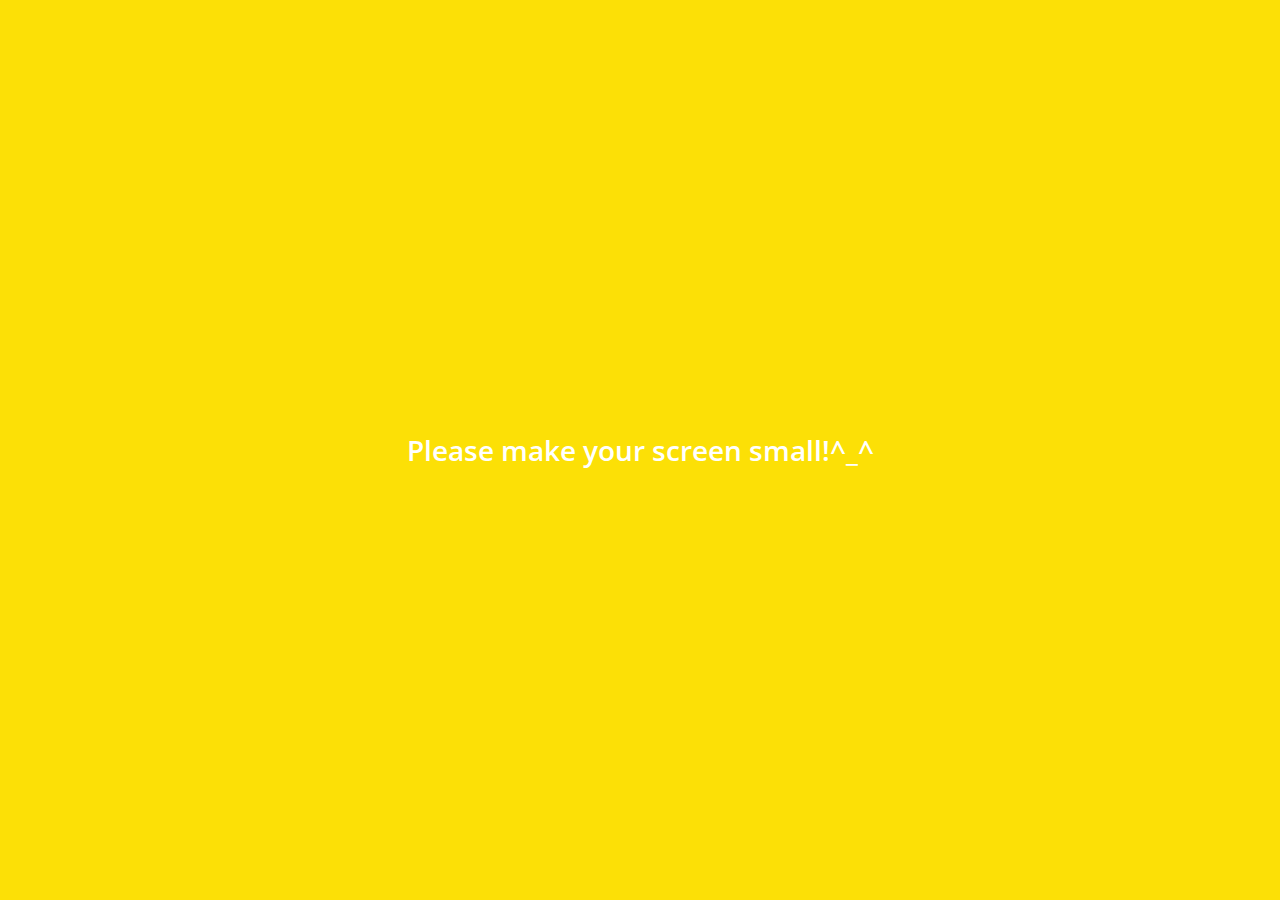
<file: index.html>
<!DOCTYPE html>
<html lang="en">
<head>
    <meta charset="UTF-8">
    <meta name="viewport" content="width=device-width, initial-scale=1.0">
    <meta http-equiv="X-UA-compatible" content="ie=edge">
    <link 
        rel="stylesheet" 
        href="https://use.fontawesome.com/releases/v5.13.0/css/all.css" 
        integrity="sha384-Bfad6CLCknfcloXFOyFnlgtENryhrpZCe29RTifKEixXQZ38WheV+i/6YWSzkz3V" 
        crossorigin="anonymous"
        >
    <link rel="stylesheet" href="css/styles.css">
    <title>Chats | Kakao Clone</title>
</head> 
<body>
    <div class="status-bar">
        <div class="status-bar__column">
            <span class="status-bar__clock">13:54</span>
        </div>
        <div class="status-bar__column">
            <i class="fas fa-clock"></i>
            <i class="fas fa-volume-mute"></i>
            <i class="fas fa-wifi"></i>
            <span class="status-bar__battery-level">100%</span>
            <i class="fas fa-battery-full"></i>
        </div>
    </div>
    <header class="header">
        <div class="header__header-column">
            <h1 class="header__title">Chats</h1>
        </div>
        <div class="header__header-column">
            <span class="header__icon">
                <i class="fas fa-search"></i>
            </span>
            <span class="header__icon">
                <i class="far fa-comment"></i>
            </span>
            <span class="header__icon">
                <i class="fas fa-cog"></i>
            </span>
            
        </div>
    </header>
    <main class="chats">
        <ul class="chats__list">
            <li class="chats__chat chat">
                <a href="chat.html">
                 <div class="Chats__chat friend">
                <div class="friend__column">
                 <img src="images/avatar.jpg" class="m-avatar friend__avatar">
                 <div class="friend__content">
                    <span class="friend__name">
                    Lynn
                    </span> 
                    <span class="friend__bottom-text">
                    Going home!
                    </span>
                 </div> 
                </div>
                <div class="friend__column">
                    
                       <span class="chat__timestamp">
                       Yesterday
                       </span>
                    
                </div>
            </div>
                 
                </a>
            </li>
        </ul>
    </main>
    <nav class="nav">
        <ul class="nav__list">
           <li class="nav__list-item">
            <a href="friends.html" class="nav__list-link">
                 <i class="far fa-user"></i>
            </a>
           </li>
           <li class="nav__list-item">
            <a href="index.html" class="nav__list-link">
                <div class="nav__badge">8</div>
                 <i class="fas fa-comment"></i>
            </a>
            </li>
           <li class="nav__list-item">
            <a href="find.html" class="nav__list-link">
                <i class="fas fa-search"></i>
            </a>
           </li>
           <li class="nav__list-item">
            <a href="more.html" class="nav__list-link">
                <i class="fas fa-ellipsis-h"></i>
            </a>
           </li>
        </ul>
    </nav>
    <div class="bigScreen">
        <span class="bigScreen__text">Please make your screen small!^_^</span>
    </div>
</body>
</html>
</file>
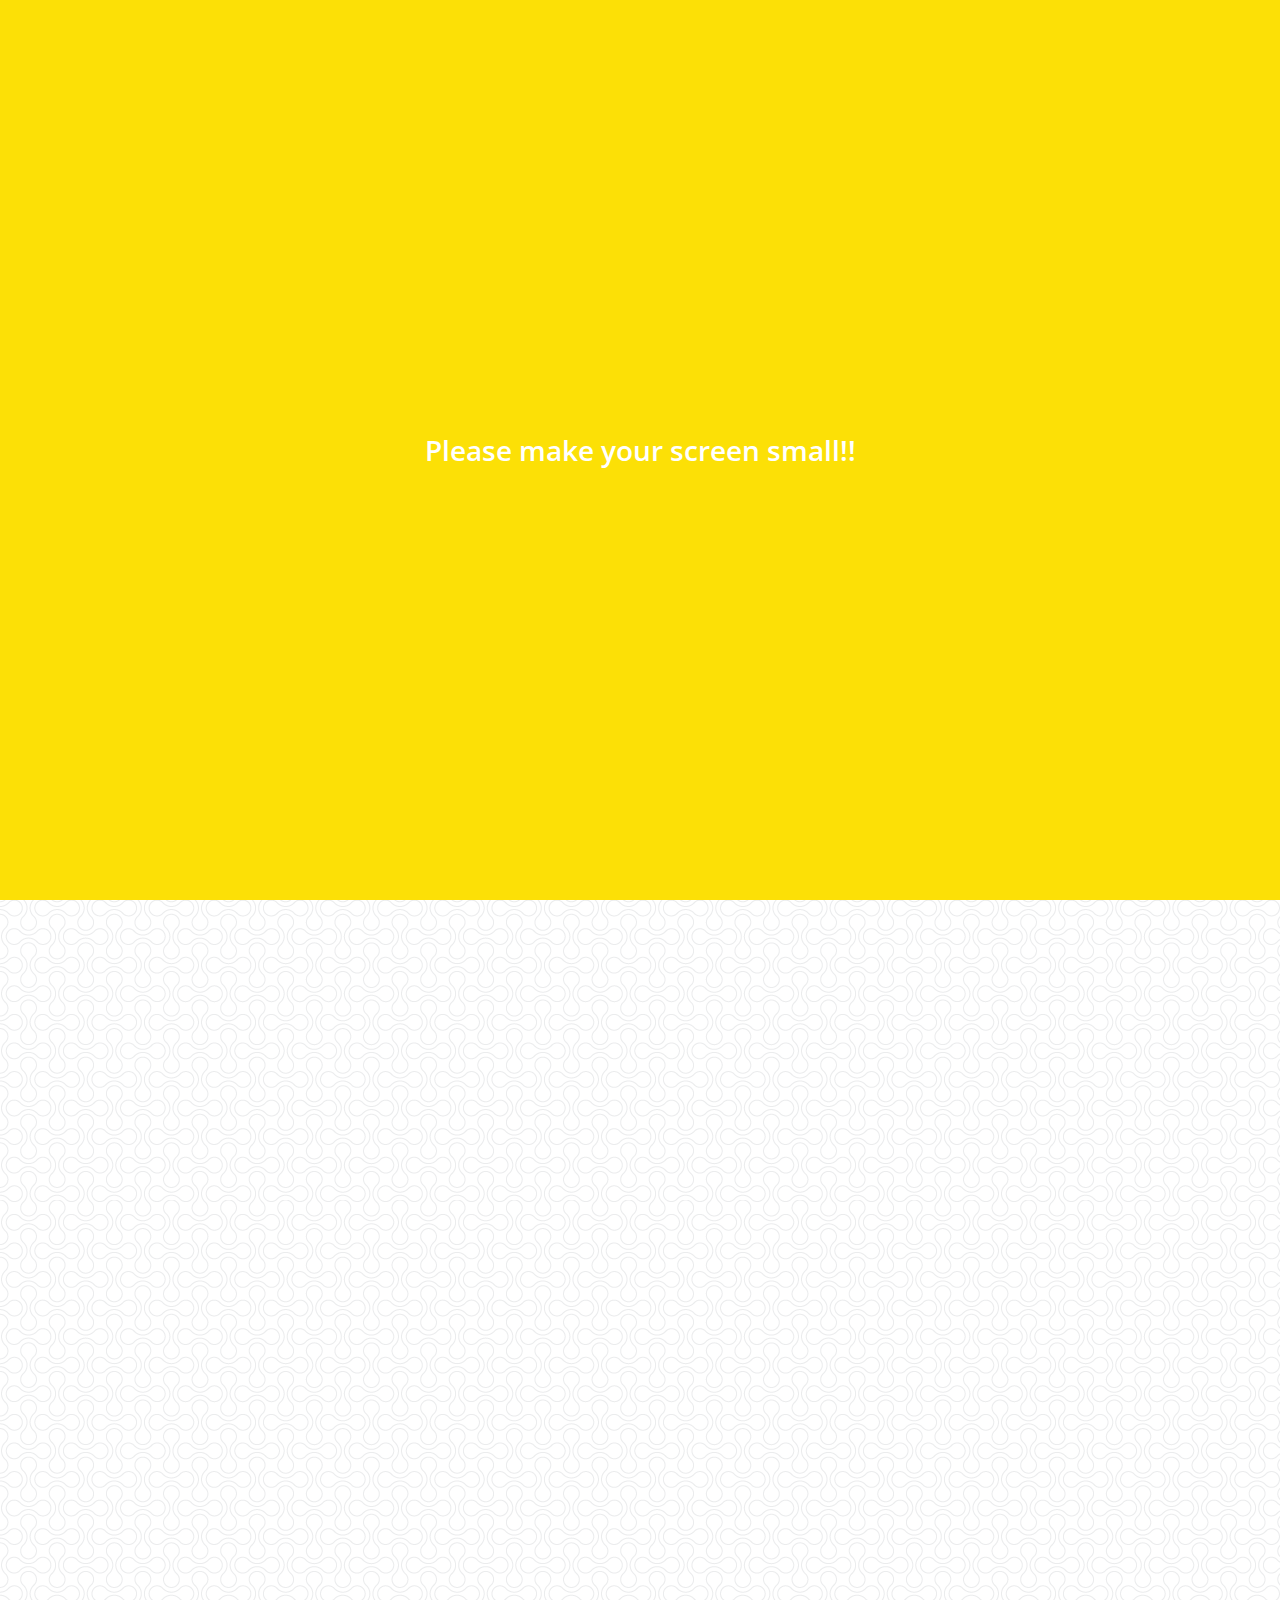
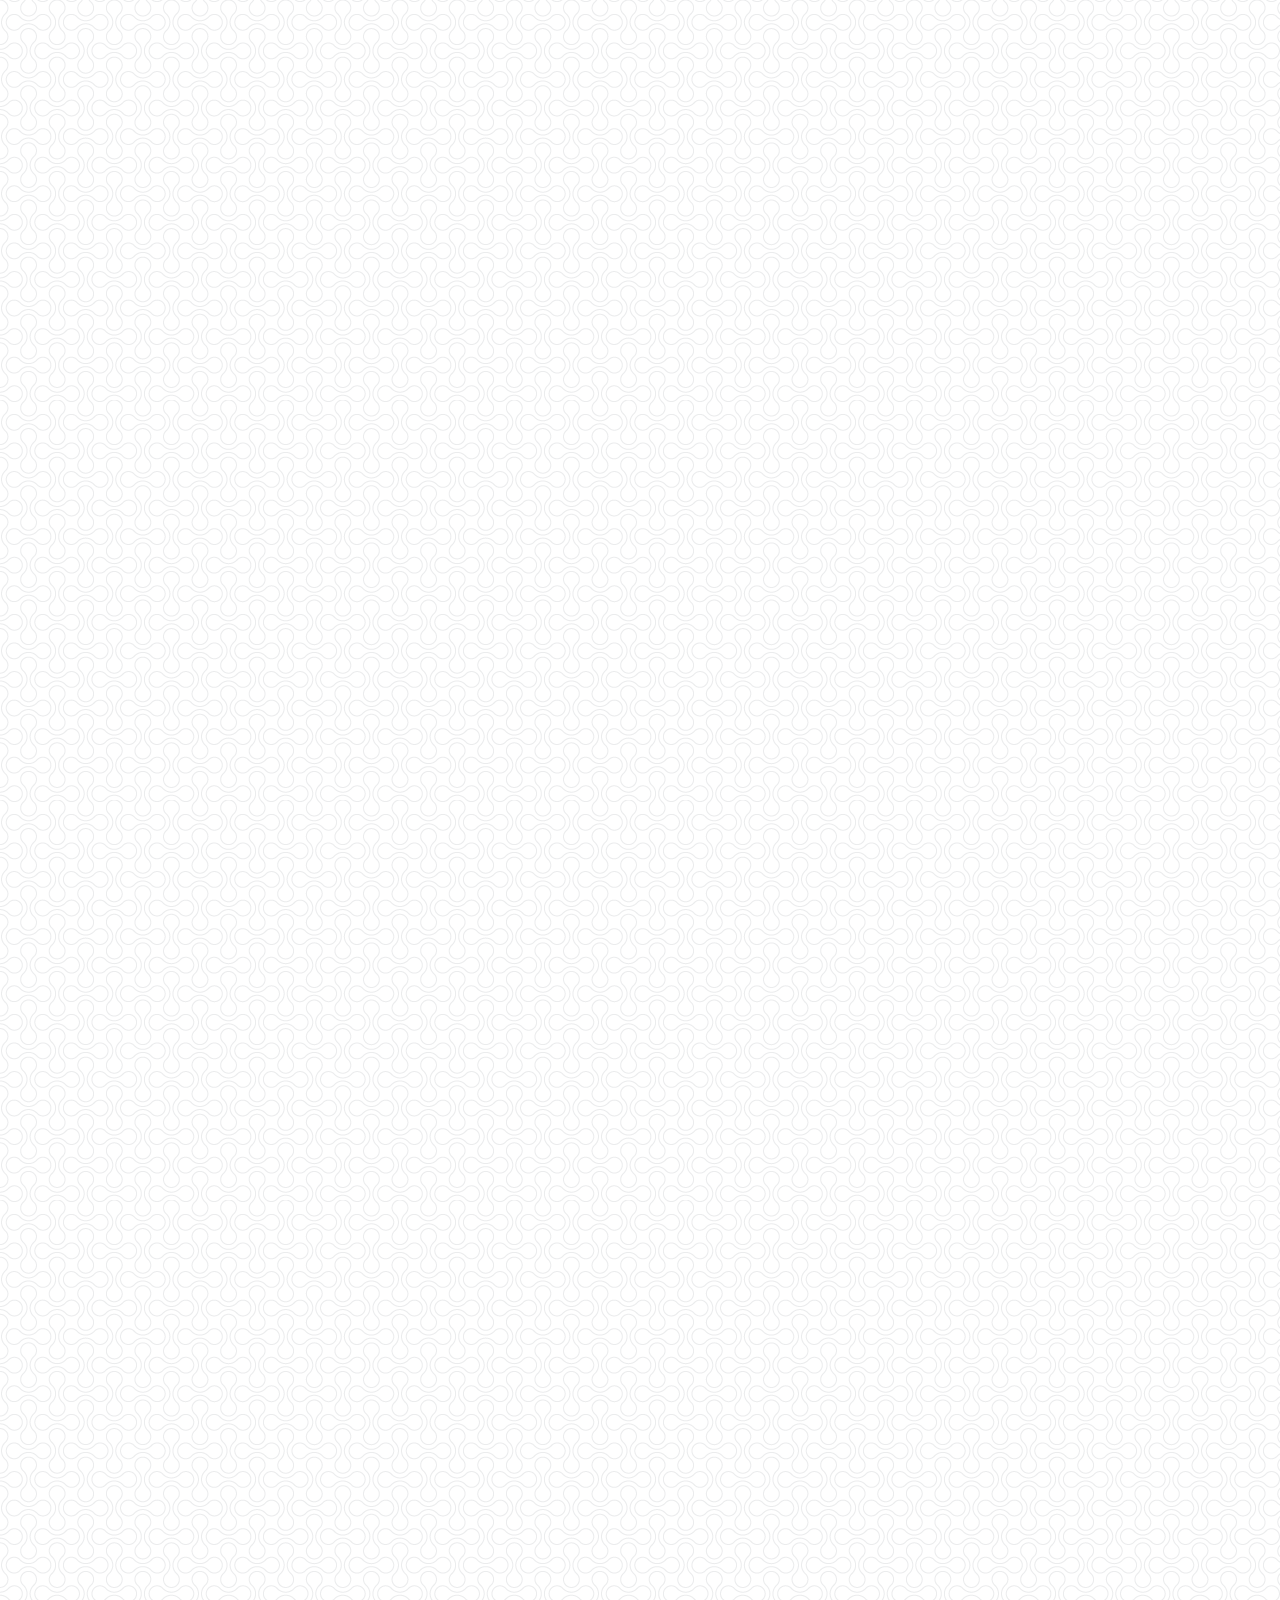
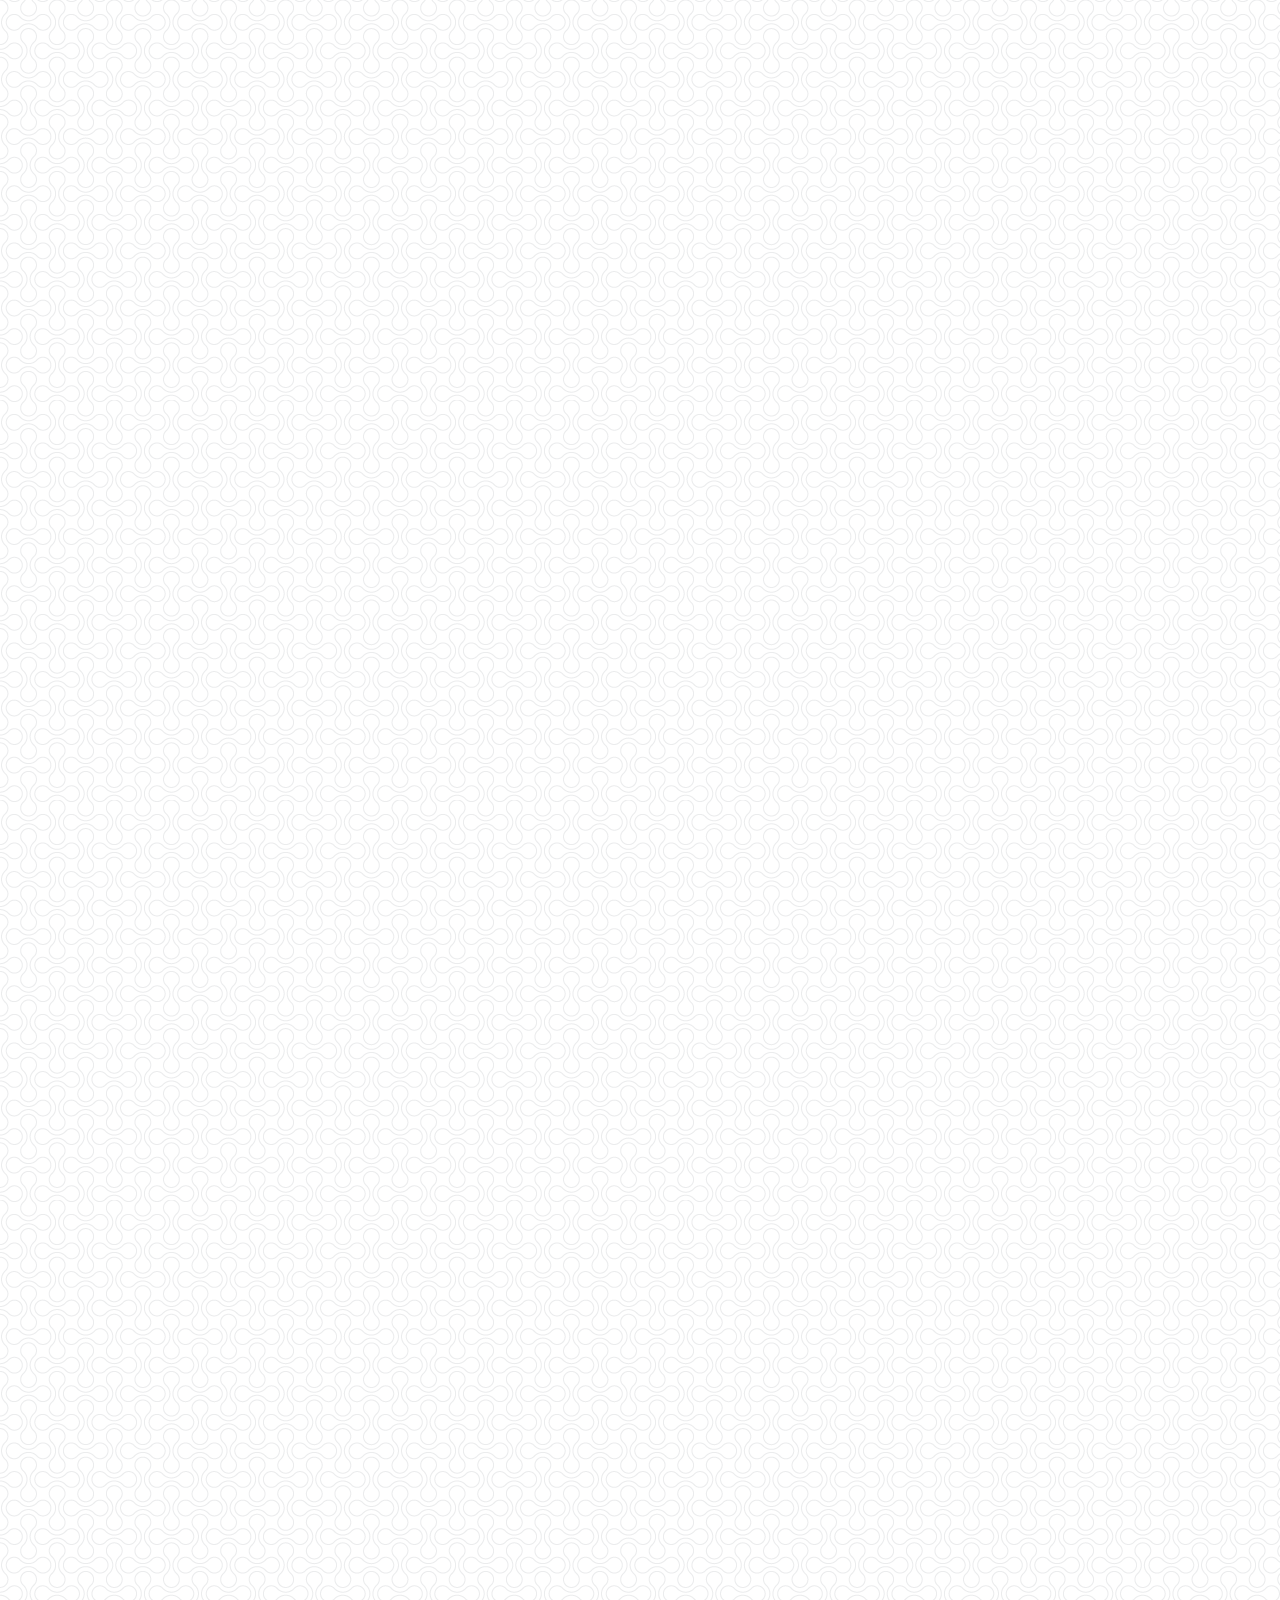
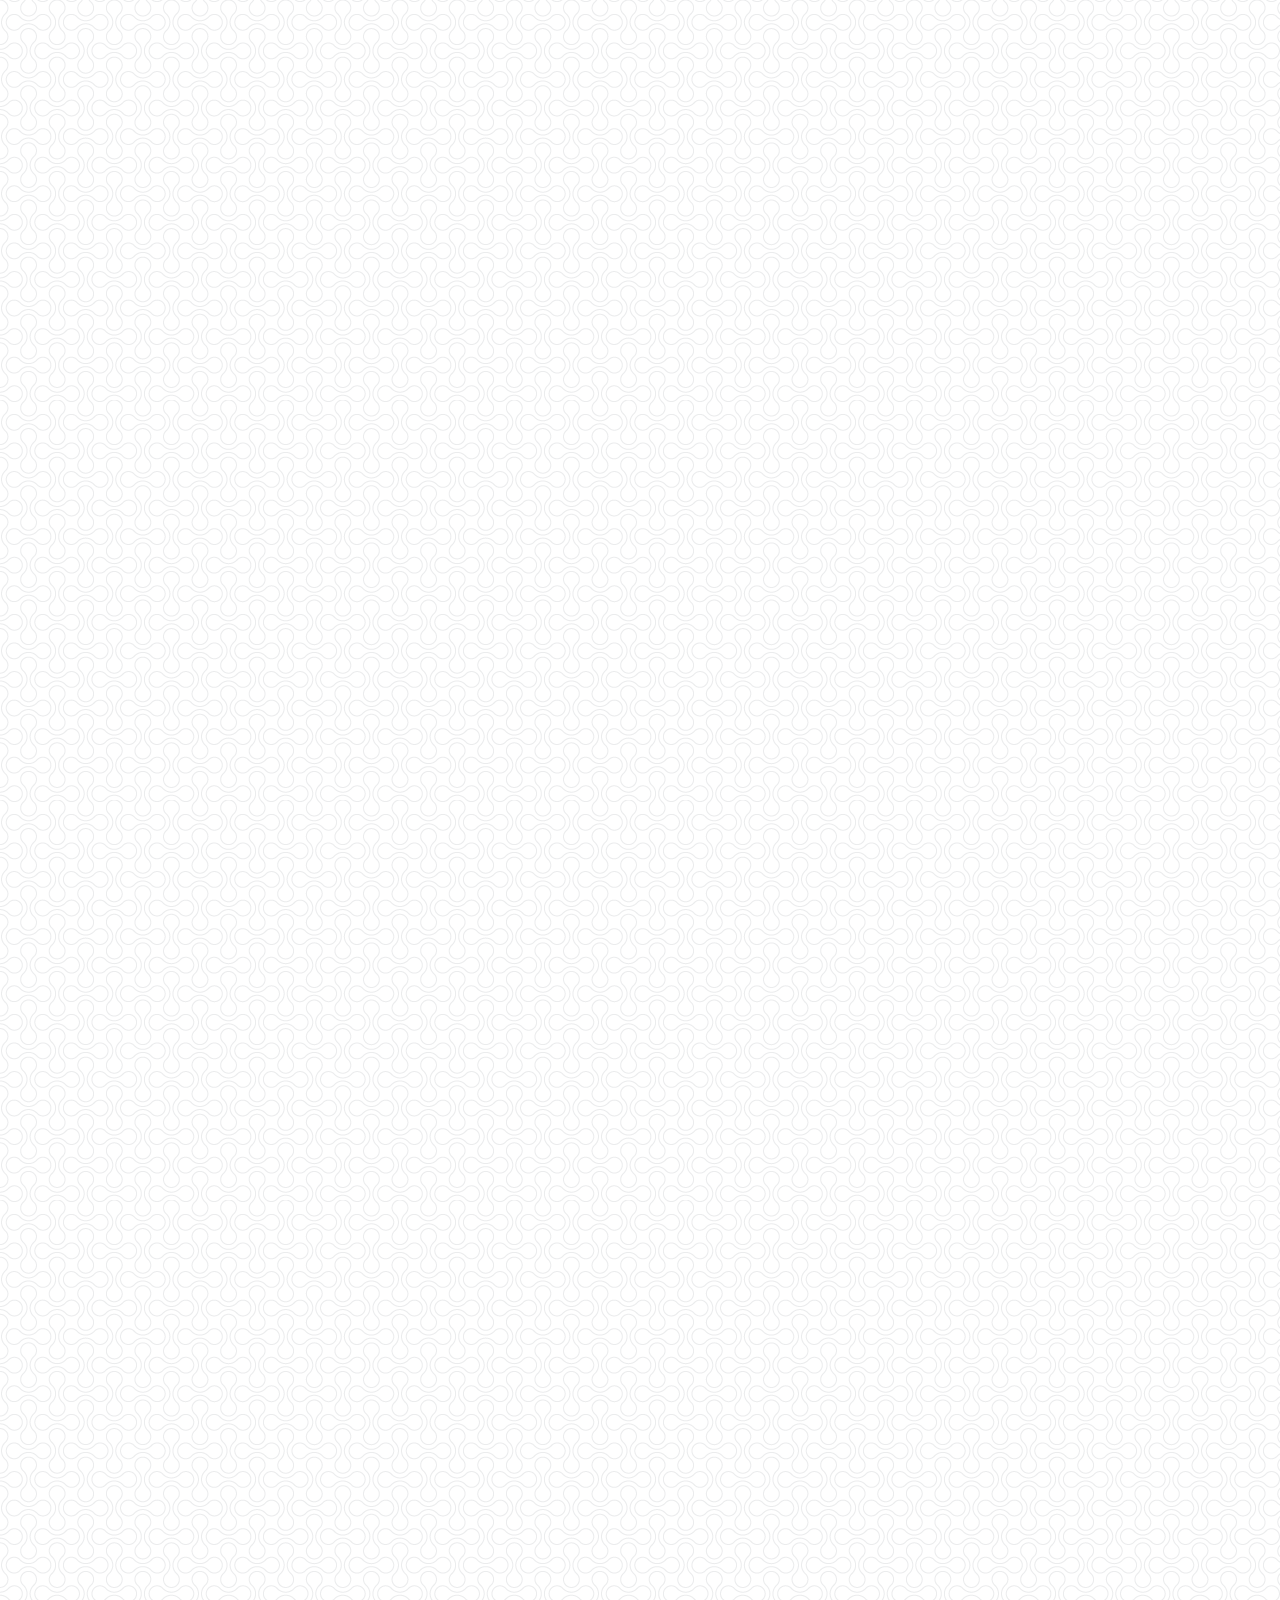
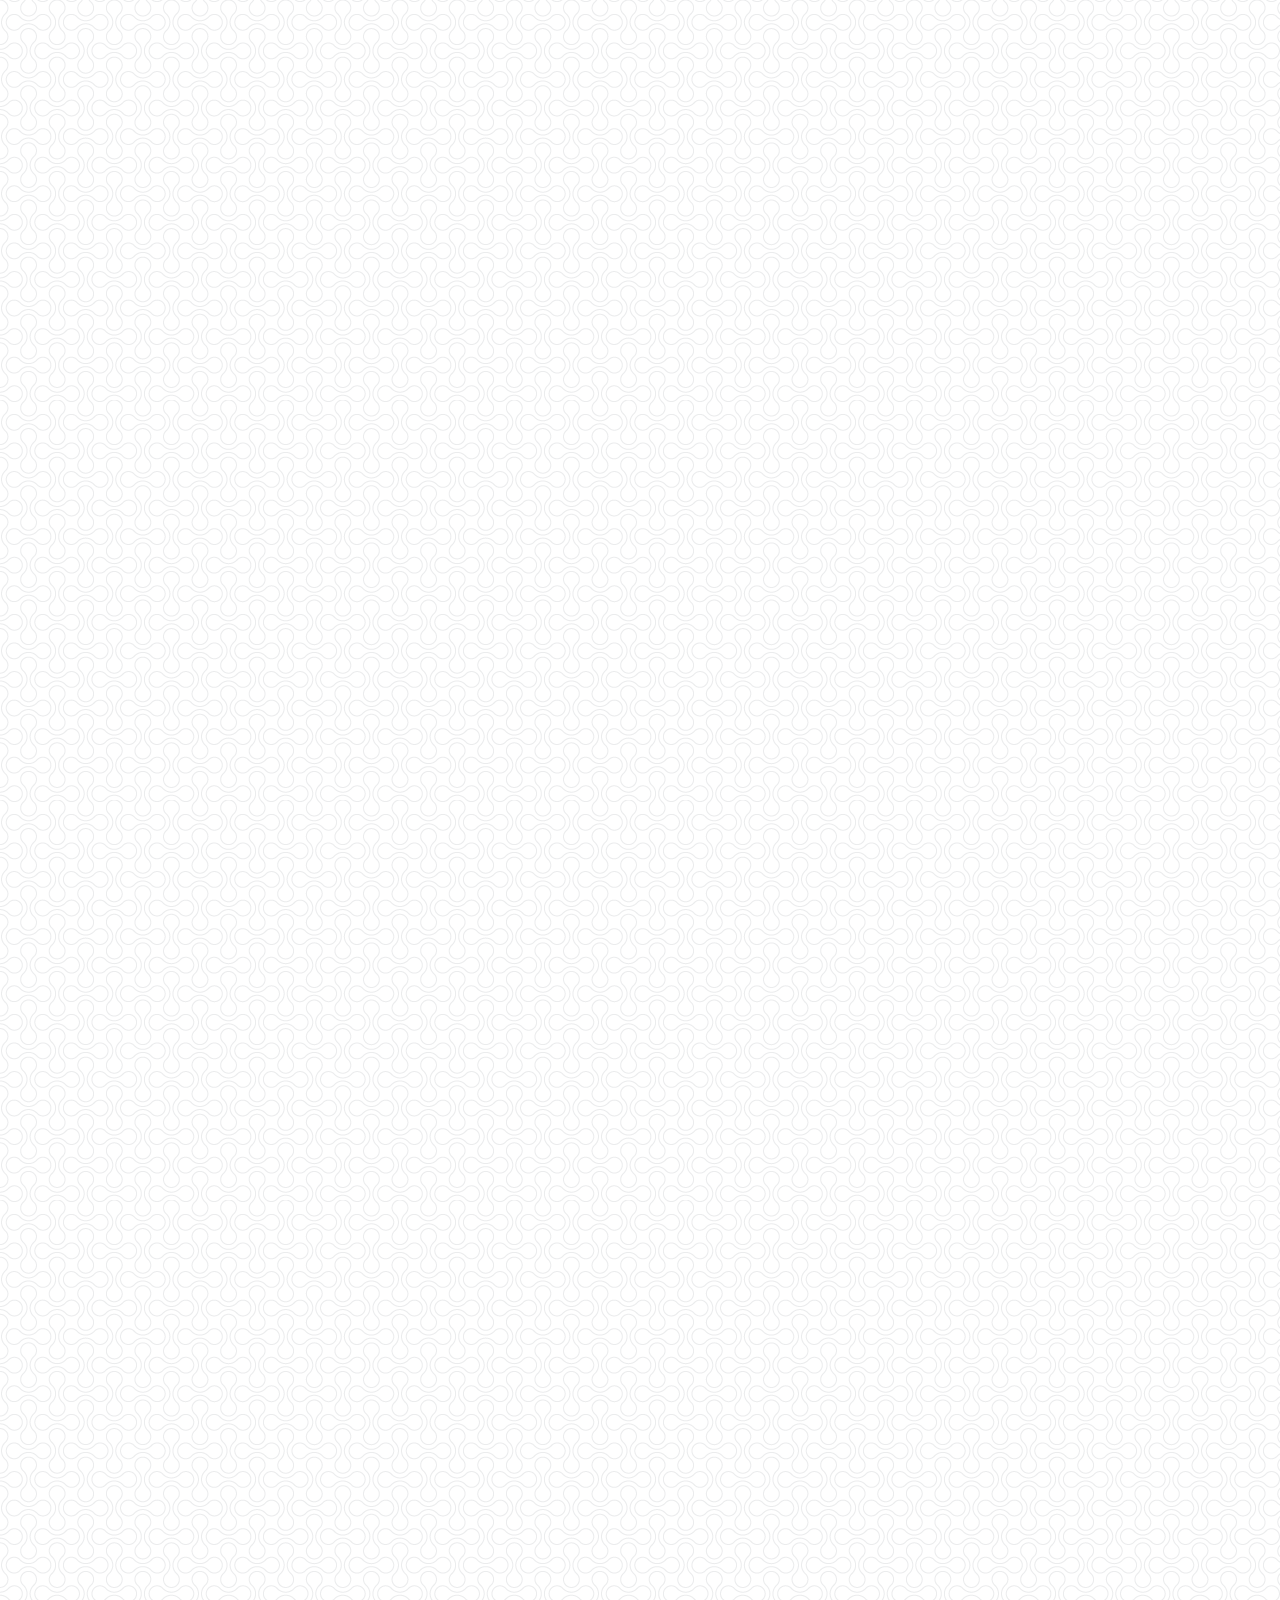
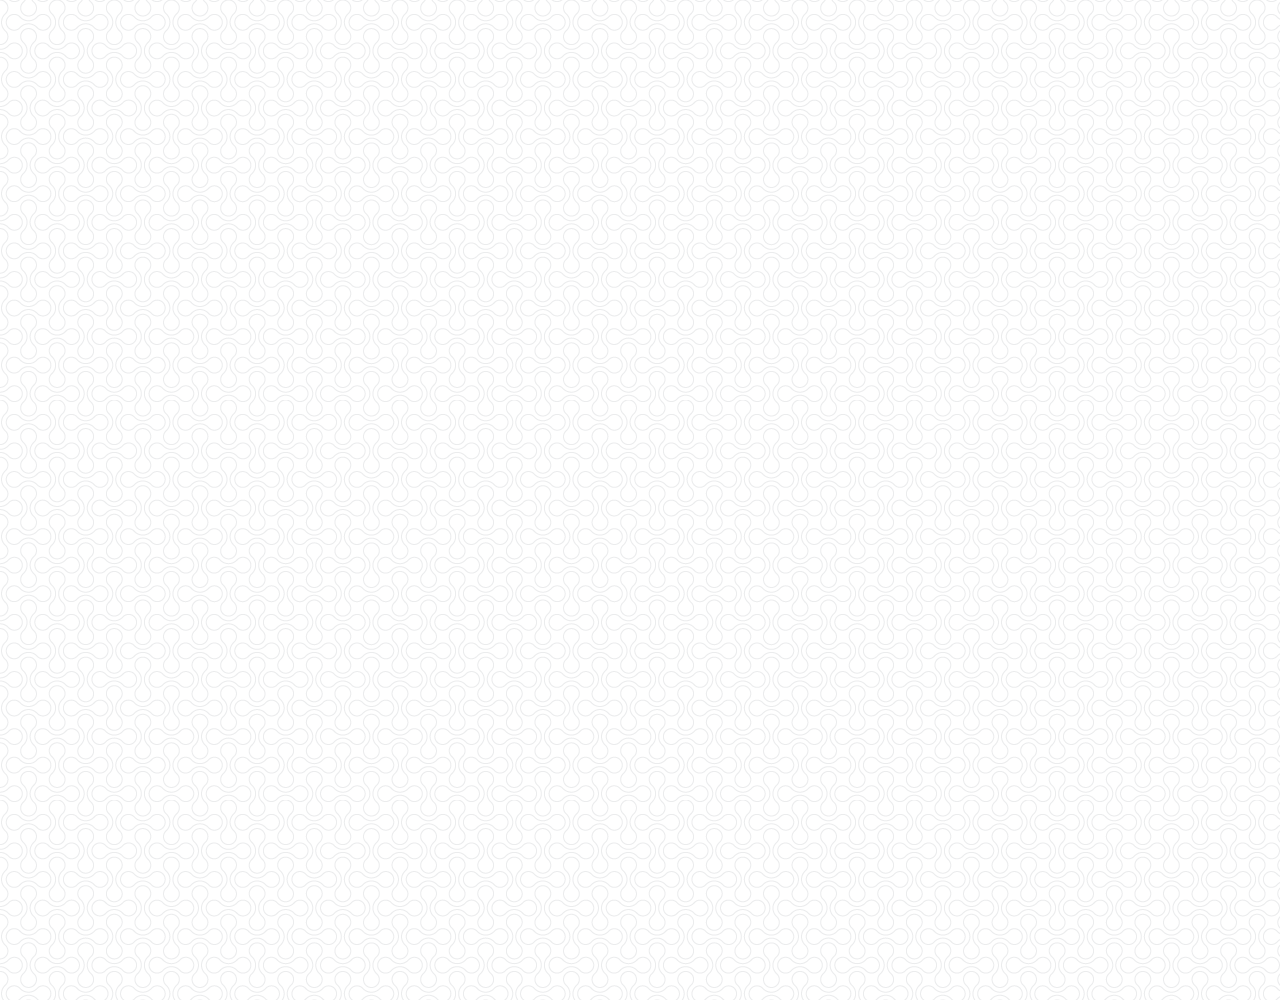
<file: chat.html>
<!DOCTYPE html>
<html lang="en">
<head>
    <meta charset="UTF-8">
    <meta name="viewport" content="width=device-width, initial-scale=1.0">
    <meta http-equiv="X-UA-compatible" content="ie=edge">
    <link 
        rel="stylesheet" 
        href="https://use.fontawesome.com/releases/v5.13.0/css/all.css" 
        integrity="sha384-Bfad6CLCknfcloXFOyFnlgtENryhrpZCe29RTifKEixXQZ38WheV+i/6YWSzkz3V" 
        crossorigin="anonymous"
        >
    <link rel="stylesheet" href="css/styles.css">
    <title>Chat | Kakao Clone</title>
</head> 
<body class="chats-body">
    <div class="header-wrapper">
    <div class="status-bar">
        <div class="status-bar__column">
            <span class="status-bar__clock">13:54</span>
        </div>
        <div class="status-bar__column">
            <i class="fas fa-clock"></i>
            <i class="fas fa-volume-mute"></i>
            <i class="fas fa-wifi"></i>
            <span class="status-bar__battery-level">100%</span>
            <i class="fas fa-battery-full"></i>
        </div>
    </div>
    <header class="header">
        <div class="header__header-column">
           
                <a href="index.html" class="header__back-btn">
                <i class="fas fa-arrow-left"></i>
                </a>
           
            <h1 class="header__title">Best Friend</h1>
        </div>
        <div class="header__header-colmn">
            <span class="header__icon">
                <i class="fas fa-search"></i>
            </span>
            <span class="header__icon">
                <i class="fas fa-bars"></i>
            </span>
        </div>
    </header>
    </div>
    <main class="chat-screen">
        <ul class="chat__messages">
            <span class="chat__timestamp">Friday,January 11, 2019</span>
            <li class="incoming-message message">
                <img src="images/avatar.jpg" class="g-avatar message_avatar">
                <div class="message__content">
                    <span class="message__bubble">
                        congrats I love you!
                    </span>
                    <span class="message__author">Best Friend</span>
                </div>              
            </li>
             
            <li class="sent-message message">
                <div class="message__content">
                    <span class="message__bubble">
                        Thank you see you soon! 
                    </span>
                </div>              
            </li>
            <li class="incoming-message message">
                <img src="images/avatar.jpg" class="m-avatar message__avatar" />
                <div class="message__content">
                    <span class="message__bubble">
                    Congrats I love you!
                    </span>
                    <span class="message__author">Best Friend</span>
                </div>
            </li>
            <li class="sent-message message">
              <div class="message__content">
                   <span class="message__bubble">
                   Thank you see you soon!
                  </span>
             </div>
            </li>
        </ul>
    </main>
    <div class="chat__write--contatiner">
        <input type="text" 
                class="chat__write"
                placeholder="Send message">
        <div class="chat__icon-left chat__icon">
            <i class="far fa-plus-square"></i>
        </div>
        
        <div class="chat__icon-right chat__icon">
            <span class="chat__wirte-icon">
            <i class="far fa-smile"></i>
            </span>
            <span class="chat__wirte-icon">
            <i class="fas fa-microphone"></i>
            </span>        
            
        </div>
    </div>
    <div class="bigScreen">
        <span class="bigScreen__text">Please make your screen small!!</span>
    </div>
</body>
</html>
</file>
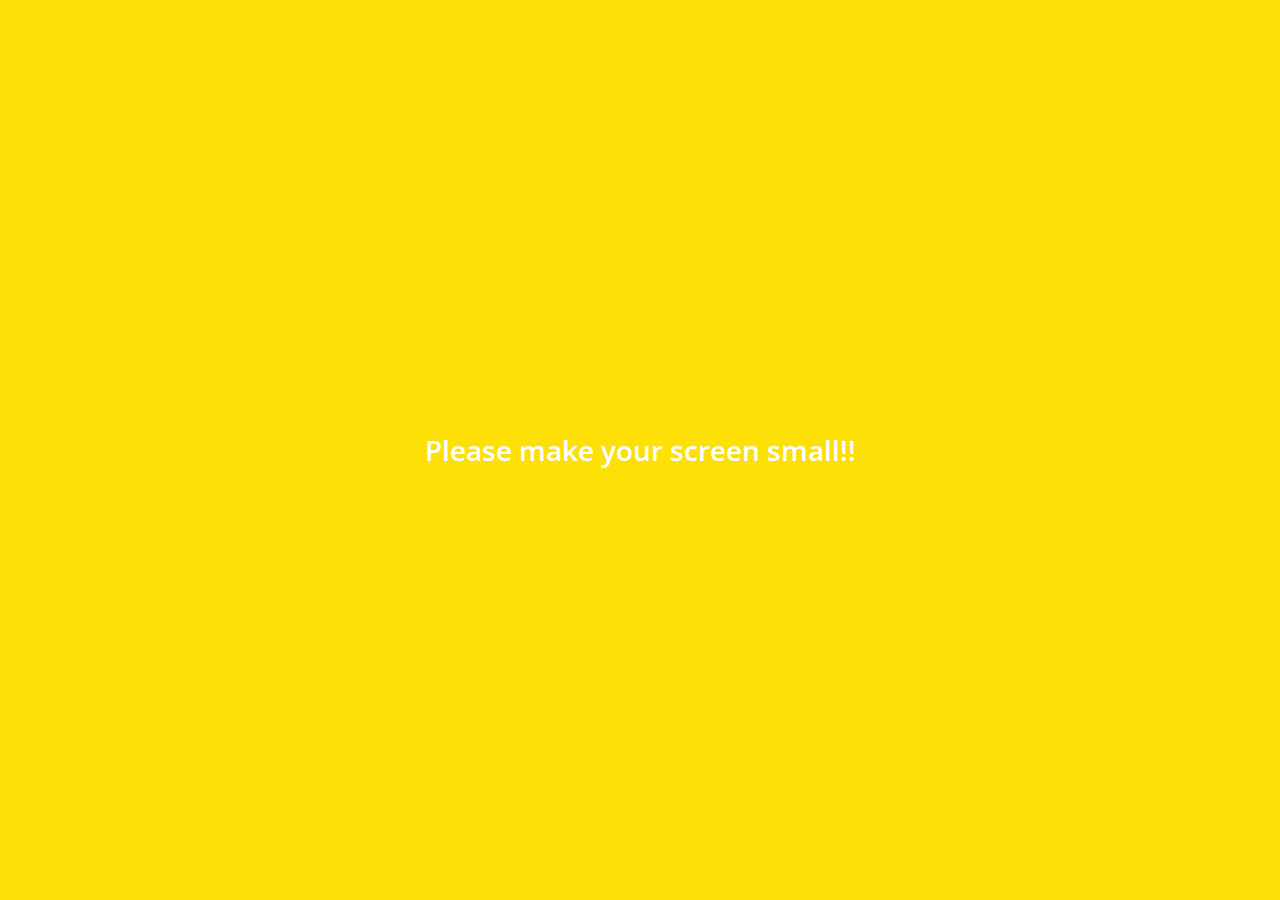
<file: find.html>
<!DOCTYPE html>
<html lang="en">
<head>
    <meta charset="UTF-8">
    <meta name="viewport" content="width=device-width, initial-scale=1.0">
    <meta http-equiv="X-UA-compatible" content="ie=edge">
    <link 
        rel="stylesheet" 
        href="https://use.fontawesome.com/releases/v5.13.0/css/all.css" 
        integrity="sha384-Bfad6CLCknfcloXFOyFnlgtENryhrpZCe29RTifKEixXQZ38WheV+i/6YWSzkz3V" 
        crossorigin="anonymous"
        >
    <link rel="stylesheet" href="css/styles.css">
    <title>Find | Kakao Clone</title>
</head> 
<body>
    <div class="status-bar">
        <div class="status-bar__column">
            <span class="status-bar__clock">13:54</span>
        </div>
        <div class="status-bar__column">
            <i class="fas fa-clock"></i>
            <i class="fas fa-volume-mute"></i>
            <i class="fas fa-wifi"></i>
            <span class="status-bar__battery-level">100%</span>
            <i class="fas fa-battery-full"></i>
        </div>
    </div>
    <header class="header">
        <div class="header__header-colmn">
            <h1 class="header__title">Find</h1>
        </div>
        <div class="header__header-colmn">
            <span class="header__icon">
                <i class="fas fa-search"></i>
            </span>
            </span>
            <span class="header__icon">
                <i class="fas fa-cog"></i>
            </span>
            
        </div>

    </header>
    <main class="find">
        <header class="find__header">
            <ul class="find__header-list">
                <li class="find__header-btn header-btn">
                   <span class="header-btn__icon">
                    <i class="fas fa-qrcode fa-2x"></i>
                   </span>
                   <span class="header-btn__title">
                        QR Code
                   </span>
                </li>
                <li class="find__header-btn header-btn">
                   <span class="header-btn__icon">
                    <i class="far fa-address-book fa-2x"></i>
                   </span>
                   <span class="header-btn__title">
                        Add by Contacts
                   </span>
                </li>
                <li class="find__header-btn header-btn">
                   <span class="header-btn__icon">
                    <i class="fas fa-passport fa-2x"></i>
                   </span>
                   <span class="header-btn__title">
                        Add by ID
                   </span>
                </li>
                <li class="find__header-btn header-btn">
                   <span class="header-btn__icon">
                    <i class="far fa-envelope fa-2x"></i>
                   </span>
                   <span class="header-btn__title">
                        Invite
                   </span>
                </li>
            </ul>
        </header>
        <ul class="find__recommended">
            <h5 class="find__title">
                Recommended Friends
            </h5>
            <li class="find__friend friend">
                <div class="friend__column">
                 <img src="images/avatar.jpg" class="friend__avatar">
                 <div class="friend__content">
                    <span class="friend__name">
                    Gyungteck Yim
                    </span>
                 </div> 
                </div>
                <div class="friend__column">
                    <div class="friend__add-btn">
                      <i class="fas fa-user-plus"></i>
                 </div>
                </div>
            </li>
        </ul>
    </main>
    <nav class="nav">
        <ul class="nav__list">
           <li class="nav__list-item">
            <a href="friends.html" class="nav__list-link">
                 <i class="far fa-user"></i>
            </a>
           </li>
           <li class="nav__list-item">
            <a href="index.html" class="nav__list-link">
                 <i class="far fa-comment"></i>
            </a>
            </li>
           <li class="nav__list-item">
            <a href="find.html" class="nav__list-link">
                <i class="fas fa-search"></i>
            </a>
           </li>
           <li class="nav__list-item">
            <a href="more.html" class="nav__list-link">
                <i class="fas fa-ellipsis-h"></i>
            </a>
           </li>
        </ul>
    </nav>
    <div class="bigScreen">
        <span class="bigScreen__text">Please make your screen small!!</span>
    </div>
</body>
</html>
</file>
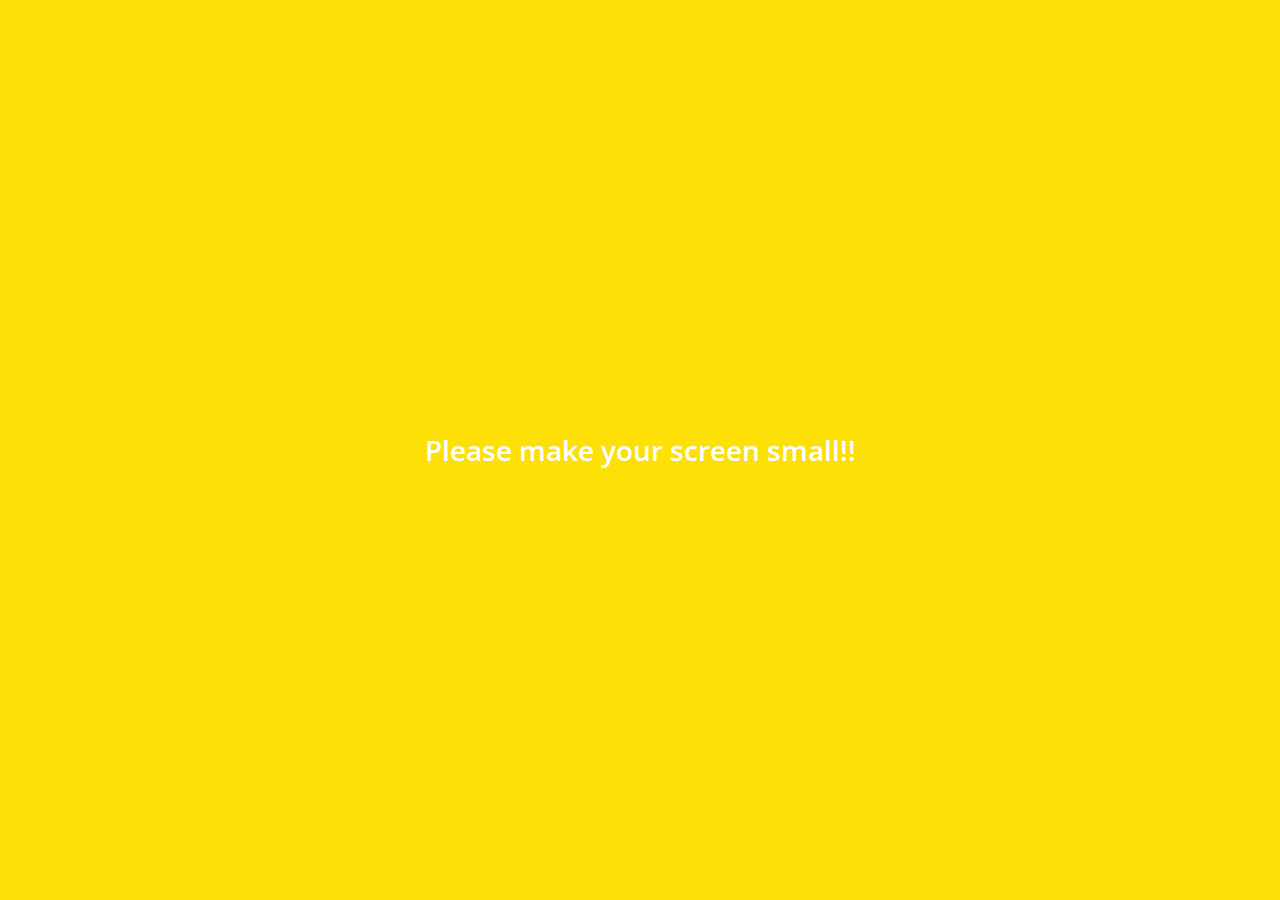
<file: friends.html>
<!DOCTYPE html>
<html lang="en">
<head>
    <meta charset="UTF-8">
    <meta name="viewport" content="width=device-width, initial-scale=1.0">
    <meta http-equiv="X-UA-compatible" content="ie=edge">
    <link 
        rel="stylesheet" 
        href="https://use.fontawesome.com/releases/v5.13.0/css/all.css" 
        integrity="sha384-Bfad6CLCknfcloXFOyFnlgtENryhrpZCe29RTifKEixXQZ38WheV+i/6YWSzkz3V" 
        crossorigin="anonymous"
        >
    <link rel="stylesheet" href="css/styles.css">
    <title>Friends | Kakao Clone</title>
</head> 
<body>
    <div class="status-bar">
        <div class="status-bar__column">
            <span class="status-bar__clock">13:54</span>
        </div>
        <div class="status-bar__column">
            <i class="fas fa-clock"></i>
            <i class="fas fa-volume-mute"></i>
            <i class="fas fa-wifi"></i>
            <span class="status-bar__battery-level">100%</span>
            <i class="fas fa-battery-full"></i>
        </div>
    </div>
    <header class="header">
        <div class="header__header-colmn">
            <h1 class="header__title">Friends</h1>
        </div>
        <div class="header__header-colmn">
            <span class="header__icon">
                <i class="fas fa-search"></i>
            </span>
            <span class="header__icon">
                <i class="fas fa-cog"></i>
            </span>
            
        </div> 

    </header>

    <main class="friends">
        <header class="friends__header">
            <div class="friends__friend friend">
                <div class="friend__column">
                    <img src="images/avatar.jpg" class="g-avatar friend__avatar">
                    <div class="friend__content">
                      <span class="friend__name">
                      Gyungteck Yim
                      </span> 
                      <span class="friend__status">
                     HEllo
                     </span>
                    </div>
                </div>
            </div> 
        </header>
        <div class="friends__plus">
            <h5 class="friends__title">Plus Friend</h5>
             <div class="friends__friend friend">
                <div class="friend__column">
                <img src="images/avatar.jpg" class="friend__avatar">
                <div class="friend__content">
                  <span class="friend__name">
                  Plus Friend
                  </span> 
                  </div>
                </div>
            </div> 
            
        </div>
        <ul class="friends__list">
           <h5 class="friends__title">Friends 14</h5>
            <li class="friends__friend friend">
                <div class="friend__column">
                 <img src="images/avatar.jpg" class="friend__avatar">
                 <div class="friend__content">
                    <span class="friend__name">
                    Gyungteck Yim
                    </span> 
                    <span class="friend__status">
                    HEllo
                    </span>
                 </div> 
                </div>
                <div class="friend__column">
                    <div class="friend__now-listening">
                       <span>지독하게 - FTISLAND (FT ...)
                       <i class="fas fa-play"></i>
                       </span>
                    </div>
                </div>
            </li>
        </ul>    
    </main>

    <nav class="nav">
        <ul class="nav__list">
           <li class="nav__list-item">
            <a href="friends.html" class="nav__list-link">
                 <i class="fas fa-user"></i>
            </a>
           </li>
           <li class="nav__list-item">
            <a href="index.html" class="nav__list-link">
                 <i class="far fa-comment"></i>
            </a>
            </li>
           <li class="nav__list-item">
            <a href="find.html" class="nav__list-link">
                <i class="fas fa-search"></i>
            </a>
           </li>
           <li class="nav__list-item">
            <a href="more.html" class="nav__list-link">
                <i class="fas fa-ellipsis-h"></i>
            </a>
           </li>
        </ul>
    </nav>
    <div class="bigScreen">
        <span class="bigScreen__text">Please make your screen small!!</span>
    </div>
</body>
</html>
</file>
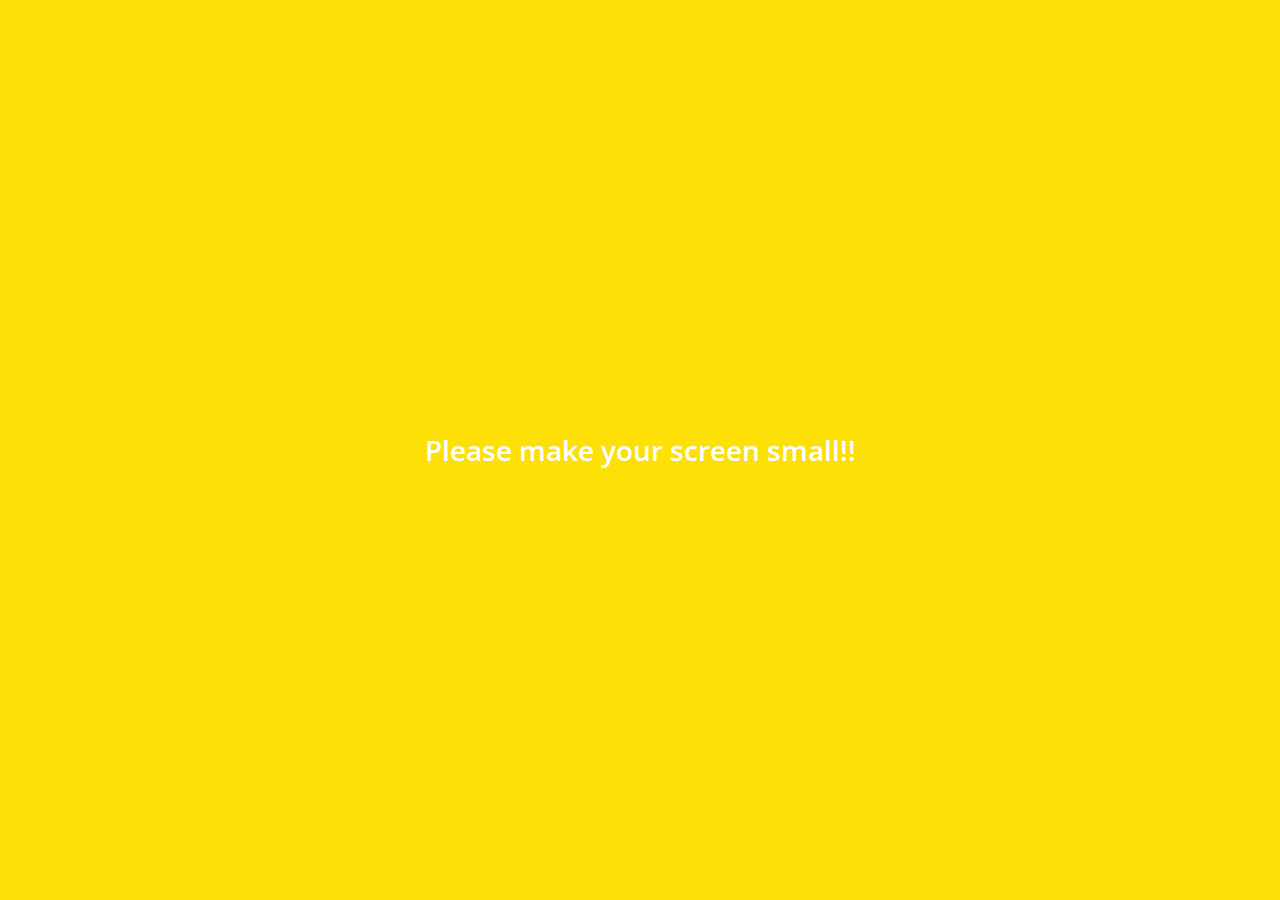
<file: more.html>
<!DOCTYPE html>
<html lang="en">
<head>
    <meta charset="UTF-8">
    <meta name="viewport" content="width=device-width, initial-scale=1.0">
    <meta http-equiv="X-UA-compatible" content="ie=edge">
    <link 
        rel="stylesheet" 
        href="https://use.fontawesome.com/releases/v5.13.0/css/all.css" 
        integrity="sha384-Bfad6CLCknfcloXFOyFnlgtENryhrpZCe29RTifKEixXQZ38WheV+i/6YWSzkz3V" 
        crossorigin="anonymous"
        >
    <link rel="stylesheet" href="css/styles.css">
    <title>More | Kakao Clone</title>
</head> 
<body>
    <div class="status-bar">
        <div class="status-bar__column">
            <span class="status-bar__clock">13:54</span>
        </div>
        <div class="status-bar__column">
            <i class="fas fa-clock"></i>
            <i class="fas fa-volume-mute"></i>
            <i class="fas fa-wifi"></i>
            <span class="status-bar__battery-level">100%</span>
            <i class="fas fa-battery-full"></i>
        </div>
    </div>
    <header class="header">
        <div class="header__header-colmn">
            <h1 class="header__title">More</h1>
        </div>
        <div class="header__header-colmn">
            <span class="header__icon">
                <i class="fas fa-search"></i>
            </span>
            <span class="header__icon">
                <i class="fas fa-qrcode"></i>
            </span>
            <span class="header__icon">
                <a href="settings.html">
                <i class="fas fa-cog"></i>
                </a>
            </span>
            
        </div>

    </header>
    <main class="more">
        <header class="more__header">
        <div class="friends__friend friend">
                <div class="friend__colmn">
                 <img src="images/avatar.jpg" class="g-avatar friend__avatar">
                 <div class="friend__content">
                    <span class="friend__name">
                    Gyungteck Yim
                    </span> 
                    <span class="friend__status">
                    gyungteck@gmail.com
                    </span>
                 </div> 
                </div>
                <div class="friend__column">
                    <i class="far fa-comment-alt fa-2x"></i>
                </div>
                </div>
            </div>
            <ul class="more__btn-list">
                <li class="more__btn">
                    <span class="more__btn-icon">
                    <i class="far fa-grin fa-2x"></i>
                    </span>
                    <span class="more__btn-title">
                    Emoticons
                    </span>
                </li>
                <li class="more__btn">
                    <span class="more__btn-icon">
                    <i class="fas fa-brush fa-2x"></i>
                    </span>
                    <span class="more__btn-title">
                    Themes
                    </span>
                </li>
                <li class="more__btn">
                    <span class="more__btn-icon">
                    <i class="far fa-user-circle fa-2x"></i>
                    </span>
                    <span class="more__btn-title">
                    Account
                    </span>
                </li>
            </ul>
        </header>
        <section class="more__suggestions">
            <h5 class="more__title">Suggestions</h5>
            <ul class="more__suggestions-list">
                <li class="more__suggestions suggestion">
                    <span class="suggestion__icon">
                    <i class="fas fa-quote-right fa-2x"></i>
                    </span>
                    <span class="suggestion__title">
                    Kakao Story
                    </span>
                </li>
                 <li class="more__suggestions suggestion">
                    <span class="suggestion__icon">
                    <i class="fas fa-beer fa-2x"></i>
                    </span>
                    <span class="suggestion__title">
                    Kakao friends
                    </span>
                </li>
                 <li class="more__suggestions suggestion">
                    <span class="suggestion__icon">
                    <i class="fas fa-gamepad fa-2x"></i>
                    </span>
                    <span class="suggestion__title">
                    Friends Gem
                    </span>
                </li>
            </ul>
        </section>
    </main>
    <nav class="nav">
        <ul class="nav__list">
           <li class="nav__list-item">
            <a href="friends.html" class="nav__list-link">
                 <i class="far fa-user"></i>
            </a>
           </li>
           <li class="nav__list-item">
            <a href="index.html" class="nav__list-link">
                 <i class="far fa-comment"></i>
            </a>
            </li>
           <li class="nav__list-item">
            <a href="find.html" class="nav__list-link">
                <i class="fas fa-search"></i>
            </a>
           </li>
           <li class="nav__list-item">
            <a href="more.html" class="nav__list-link">
                <i class="fas fa-ellipsis-h"></i>
            </a>
           </li>
        </ul>
    </nav>
    <div class="bigScreen">
        <span class="bigScreen__text">Please make your screen small!!</span>
    </div>
</body>
</html>
</file>
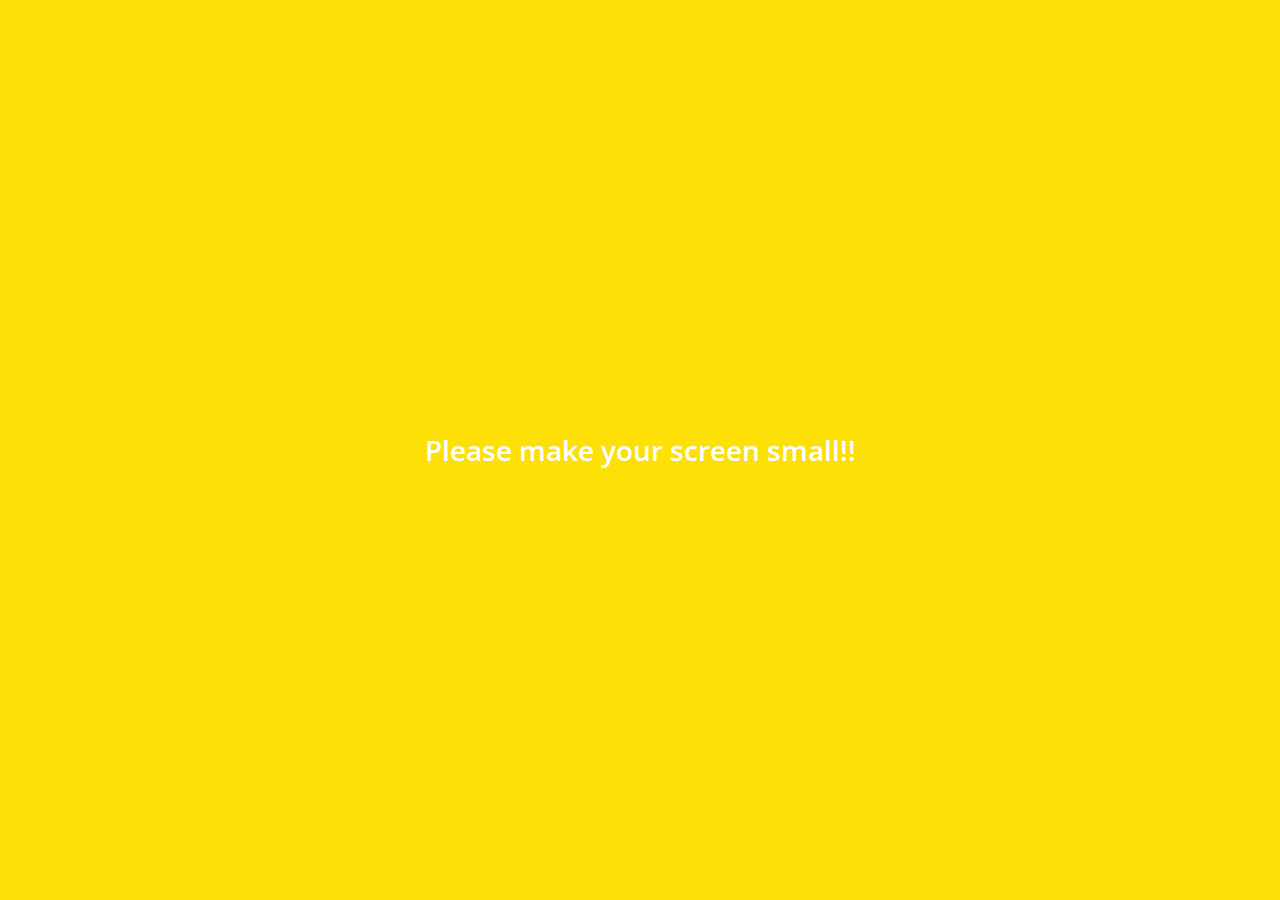
<file: settings.html>
<!DOCTYPE html>
<html lang="en">
<head>
    <meta charset="UTF-8">
    <meta name="viewport" content="width=device-width, initial-scale=1.0">
    <meta http-equiv="X-UA-compatible" content="ie=edge">
    <link 
        rel="stylesheet" 
        href="https://use.fontawesome.com/releases/v5.13.0/css/all.css" 
        integrity="sha384-Bfad6CLCknfcloXFOyFnlgtENryhrpZCe29RTifKEixXQZ38WheV+i/6YWSzkz3V" 
        crossorigin="anonymous"
        >
    <link rel="stylesheet" href="css/styles.css">
    <title>Settings | Kakao Clone</title>
</head> 
<body>
    <div class="status-bar">
        <div class="status-bar__column">
            <span class="status-bar__clock">13:54</span>
        </div>
        <div class="status-bar__column">
            <i class="fas fa-clock"></i>
            <i class="fas fa-volume-mute"></i>
            <i class="fas fa-wifi"></i>
            <span class="status-bar__battery-level">100%</span>
            <i class="fas fa-battery-full"></i>
        </div>
    </div>
    <header class="header">
        <div class="header__header-column">
           
                <a href="more.html" class="header__back-btn">
                <i class="fas fa-arrow-left"></i>
                </a>
           
            <h1 class="header__title">Settings</h1>
        </div>
        <div class="header__header-colmn">
            <span class="header__icon">
                <i class="fas fa-search"></i>
            </span>
        </div>

    </header>
    <main class="settings">
        <section class="settings__sections">
            <ul class="settings__list">
                <li class="settings__setting">
                    <span class="settings__icon">
                        <i class="fas fa-lock"></i>
                    </span>
                    <span class="settings__title">privacy</span>
                </li>
                <li class="settings__setting">
                    <span class="settings__icon">
                        <i class="far fa-bell"></i>
                    </span>
                    <span class="settings__title">Notifications</span>
                </li>
                <li class="settings__setting">
                    <span class="settings__icon">
                    <i class="fas fa-user"></i>
                    </span>
                    <span class="settings__title">Friends</span>
                </li>
            </ul>
        </section>   
    </main>
    <div class="bigScreen">
        <span class="bigScreen__text">Please make your screen small!!</span>
    </div>
</body>
</html>
</file>
<file: css/styles.css>
@import url("https://fonts.googleapis.com/css2?family=Open+Sans:wght@300:400;600&display=swap");
@import "reset.css";
@import "status-bar.css";
@import "header.css";
@import "nav-bar.css";
@import "friend.css";
@import "friends.css";
@import "find.css";
@import "more.css";
@import "settings.css";
@import "chat.css";
@import "mobile.css";

* {
  box-sizing: border-box;
}

body {
  background-color: white;
  padding: 10px 20px;
  color: #1e1e1e;
  font-family: "Open Sans", sans-serif;
}

a {
  color: inherit;
  text-decoration: none;
}

@keyframes fadeIn {
  from {
    opacity: 0;
    transform: translateY(50px);
  }
  to {
    opacity: 1;
    transform: none;
  }
}
main {
  animation: fadeIn 0.5s ease-in-out;
}

.friend .friend__column {
  display: flex;
  align-items: center;
}
.friend .friend__avatar {
  margin-right: 15px;
}
.friend__content .friend__name {
  display: block;
  margin-bottom: 5px;
}
.friend__content .friend__status,
.friend__content .friend__bottom-text,
.friend .chat__timestamp {
  opacity: 0.6;
}
.friend__content .friend__bottom-text {
  font-size: 14px;
}
.friend__content .friend__status,
.friend .chat__timestamp {
  font-size: 12px;
}
</file>
